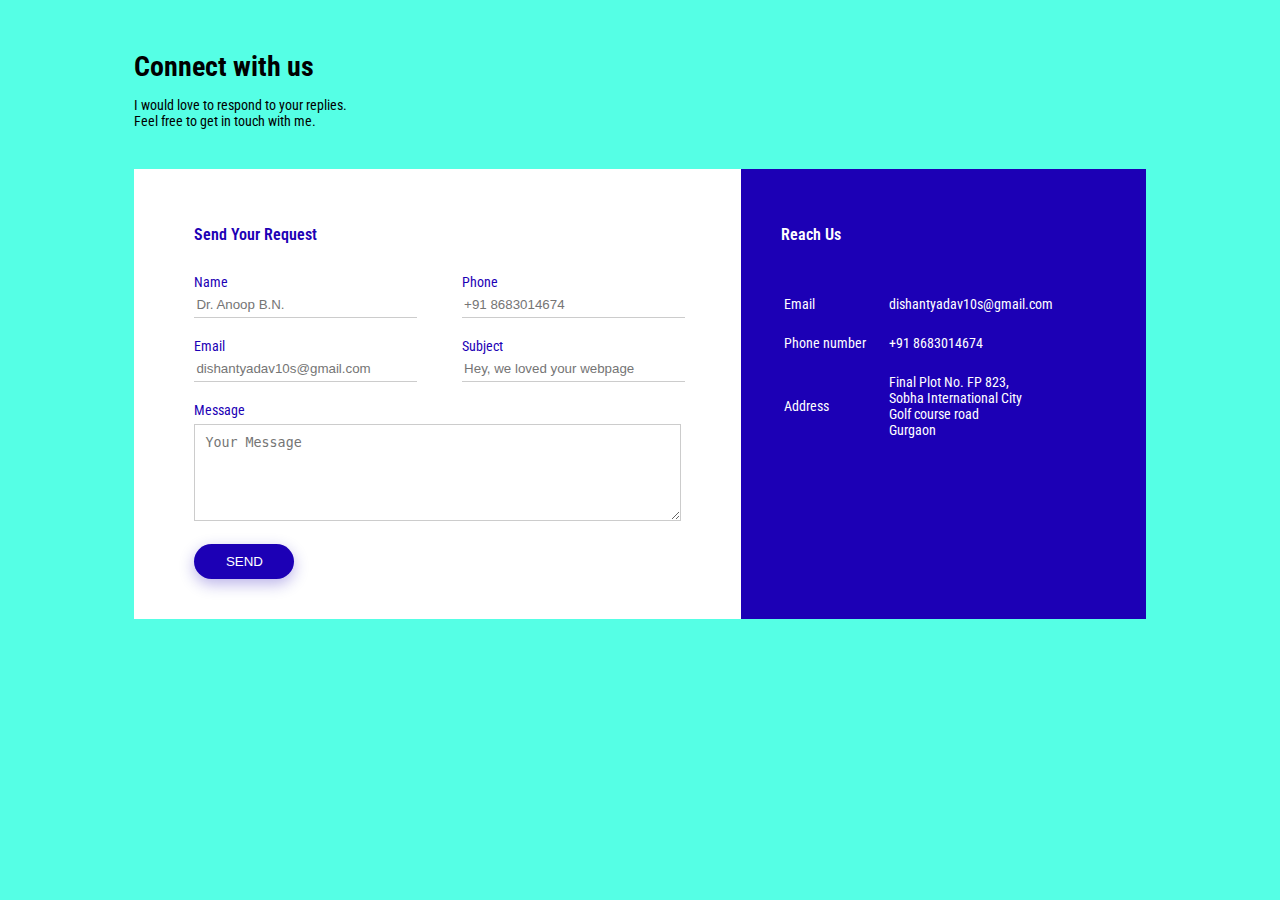
<file: contact us page.html>
<!DOCTYPE html>
<html lang="en">
<head>
    <meta charset="UTF-8">
    <meta http-equiv="X-UA-Compatible" content="IE=edge">
    <meta name="viewport" content="width=device-width, initial-scale=1.0">
    <link rel="preconnect" href="https://fonts.gstatic.com" crossorigin>
    <link href="https://fonts.googleapis.com/css2?family=Roboto+Condensed:ital,wght@1,300&display=swap" rel="stylesheet">
    <style>
        body{
            background: #55ffe5;
            font-size: 14px;
            font-family: 'Roboto Condensed', sans-serif;
        }
        .container{
            width: 80%;
            margin: 50px auto;
        }
        .contact-box{
            background:#fff;
            display: flex;
        }
        .contact-box-left{
            flex-basis: 60%;
            padding: 40px 60px;
        }
        .contact-box-right{
            flex-basis: 40%;
            padding: 40px;
            background: #1c00b5;
            color: #fff;
        }
        h1{
            margin-bottom: 10px;
        }
        .container p{
            margin-bottom: 40px;
        }
        .input-row{
            display: flex;
            justify-content: space-between;
            margin-bottom: 20px;
        }
        .input-row .input-group{
            flex-basis: 45%;
        }
        input{
            width:100%;
            border: none;
            border-bottom: 1px solid #ccc;
            outline: none;
            padding-bottom: 5px;
        }
        textarea{
            width: 100%;
            border:1px solid #ccc;
            outline: none;
            padding: 10px;
            box-sizing: border-box;
        }
        label{
            margin-bottom: 6px;
            display: block;
            color: #1c00b5;
        }
        button{
            background: #1c00b5;
            width: 100px;
            border: none;
            outline: none;
            color: #fff;
            height: 35px;
            border-radius: 30px;
            margin-top: 20px;
            box-shadow: 0px 5px 15px 0px rgba(28, 0, 181, 0.3);
        }
        .contact-box-left h3{
            color: #1c00b5;
            font-weight: 600;
            margin-bottom: 30px;
        }
        .contact-box-right h3{
            
            font-weight: 600;
            margin-bottom: 30px;
        }
        tr td:first-child{
            padding-right: 20px;
        }
        tr td{
            padding-top: 20px;
        }
    </style>
    <title>Document</title>
</head>
<body>
    <div class="container">
    <h1>Connect with us</h1>
    <p>I would love to respond to your replies.<br>
         Feel free to get in touch with me.</p>
    <div class="contact-box">
        <div class="contact-box-left">
                  <h3>Send Your Request</h3>
                  <form>

                       <div class="input-row">
                         <div class="input-group">
                         <label>Name</label>
                        <input type="text" placeholder="Dr. Anoop B.N.">
                        </div>
                        <div class="input-group">
                            <label>Phone</label>
                           <input type="text" placeholder="+91 8683014674">
                           </div>
                         </div>
                         <div class="input-row">
                            <div class="input-group">
                            <label>Email</label>
                           <input type="email" placeholder="dishantyadav10s@gmail.com">
                           </div>
                           <div class="input-group">
                               <label>Subject</label>
                              <input type="text" placeholder="Hey, we loved your webpage">
                              </div>
                            </div>
<label>Message</label>
<textarea rows="5" placeholder="Your Message"></textarea>
<button type="submit">SEND</button>
                  </form>

        </div>
        <div class="contact-box-right">
                   <h3>Reach Us</h3>
<table>
    <tr>
        <td>Email</td>
        <td>dishantyadav10s@gmail.com</td>
    </tr>
    <tr>
        <td>Phone number</td>
        <td>+91 8683014674</td>
    </tr>
    <tr>
        <td>Address</td>
        <td>Final Plot No. FP 823,<br> Sobha International City <br> Golf course road <br> Gurgaon </td>
    </tr>

</table>
        </div>
    </div>
    </div>
</body>
</html>
</file>
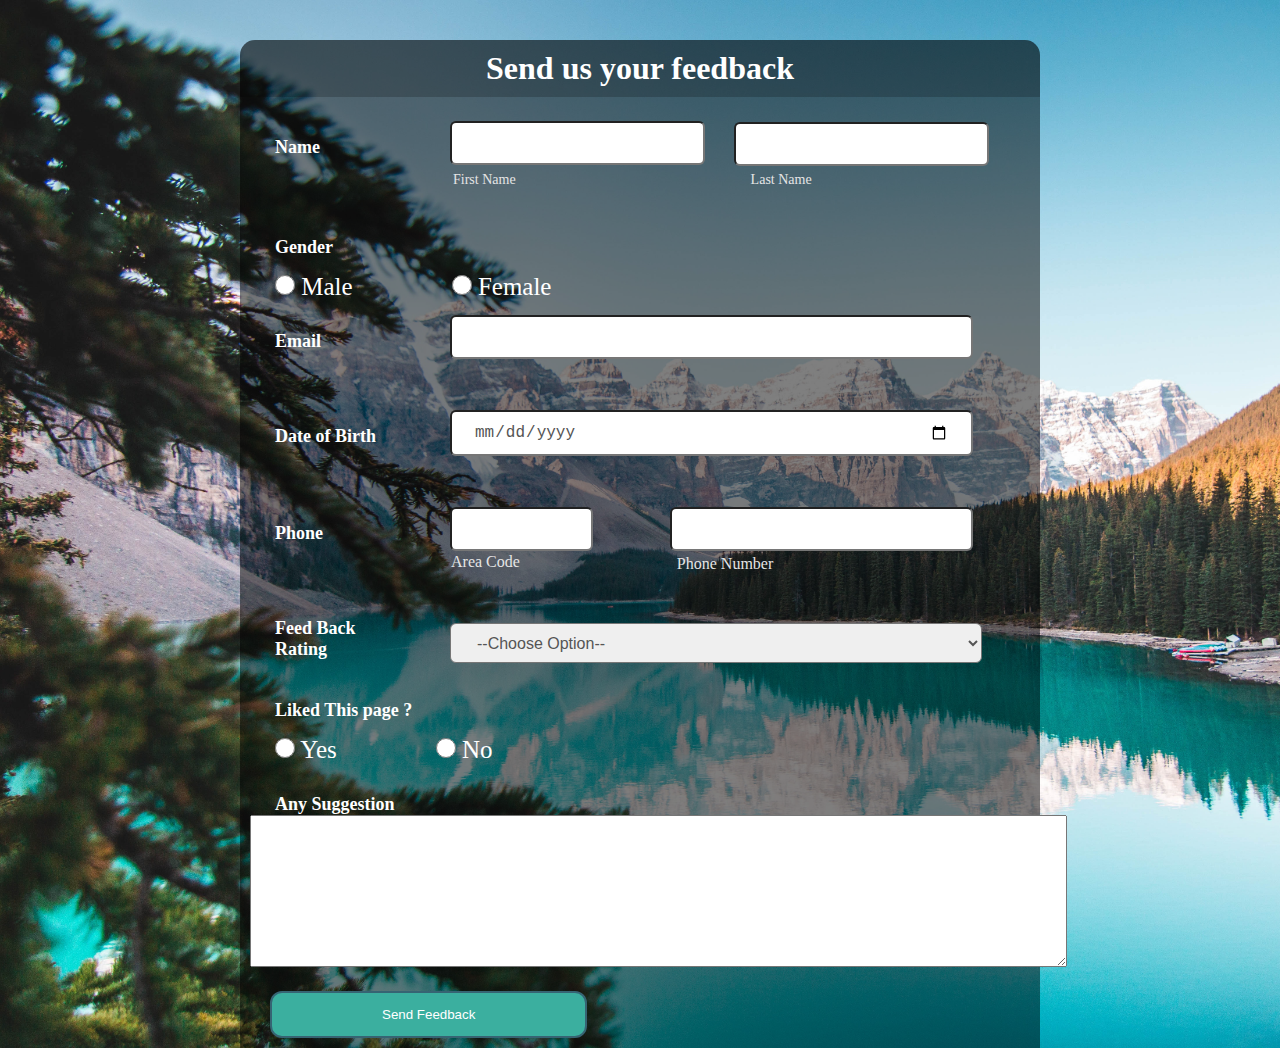
<file: feedback.html>
<!DOCTYPE html>
<html lang="en">
<head>
    <title>FEEDBACK form</title>
    <link rel="stylesheet" href="feedback.css"><link rel="preconnect" href="https://fonts.googleapis.com">
        <link rel="preconnect" href="https://fonts.gstatic.com" crossorigin>
        <link href="https://fonts.googleapis.com/css2?family=Roboto+Condensed:ital,wght@1,300&display=swap" rel="stylesheet">
</head>
<body>
    <div class="feedbackform"><h1><b>Send us your feedback</b></h1></div>
    <div class="main">
        <form>
<div id="name">
    <h2 class="name">Name</h2>
    <input class="firstname" type="rext" name="first_name"><br>
    <label class="firstlabel">First Name</label>
<input class="lastname" type="text" name="last_name">
<label class="lastlabel">Last Name</label>
</div>
<h2 id="student"> Gender </h2>
<label class="radio">
    <input type="radio" name="gender" id="male" required class="gender">
    <span class="checkmark"></span>
    Male
</label>
<label class="radio">
    <input type="radio" name="gender" id="female" required class="gender">
    <span class="checkmark"></span>
    Female
</label>
<h2 class="name">Email</h2>
<input class="email" type="email" name="email">
<h2 class="name">Date of Birth</h2>
<input type="date" name="dob" class="dob">
<h2 class="name">Phone</h2>
<input class="code" type="text" name="area_code">
<label class="area-code">Area Code</label>
<input class="number" type="text" name="phone">
<label class="phone-number">Phone Number</label>
<h2 class="name"> Feed Back Rating </h2>
<select class="option" name="subject">
    <option disabled="disabled" selected="selected" >--Choose Option--</option>
    <option> ⭐</option>
    <option> ⭐⭐</option>
    <option> ⭐⭐⭐</option>
    <option> ⭐⭐⭐⭐</option>
    <option> ⭐⭐⭐⭐⭐</option>
</select>
<h2 id="student"> Liked This page ?</h2>
<label class="radio">
    <input type="radio" name="gender" id="male" required class="gender">
    <span class="checkmark"></span>
    Yes
</label>
<label class="radio">
    <input type="radio" name="gender" id="female" required class="gender">
    <span class="checkmark"></span>
    No
</label>
<h2 class="name">Any Suggestion</h2>
<textarea name="" id="" cols="100" rows="10"></textarea>
<button class="" type="submit">Send Feedback</button>
</form>
    </div>
</body>
</html>
</file>
<file: feedback.css>
*{
    margin: 0;
    padding: 0;
}
body{
    background-image: url("2.jpg");
    margin-top: 40px;
    background-size: cover;
}
.feedbackform{
    width: 800px;
    background-color: rgb(0, 0, 0,0.6);
    margin: auto;
    color: #ffffff;
    padding: 10px 0px 10px 0px;
    text-align: center;
    border-radius: 15px 15px 0px 0px;
}
.main{
    background-color: rgb(0, 0, 0,0.5);
    width: 800px;
    margin: auto;
}
form{
    padding: 10px;
}
#name{
    width: 100%;
    height: 100px;
}
.name{
    margin-left: 25px;
    margin-top: 30px;
    width: 125px;
    color: white;
    font-size: 18px;
    font-weight: 700;

}
.firstname{
    position: relative;
    left: 200px;
    top: -37px;
    line-height: 40px;
    border-radius: 6px;
    padding: 0px 22px;
    font-size: 16px;
}
.lastname{
    position: relative;
    left: 417px;
    top: -80px;
    line-height: 40px;
    border-radius: 6px;
    padding: 0px 22px;
    font-size: 16px;
    color: #555;
}
.firstlabel{
    position: relative;
    color: #e5e5e5;
    text-transform: capitalize;
    font-size: 14px;
    left: 203px;
    top: -45px;
}
.lastlabel{
    position: relative;
    color: #e5e5e5;
    text-transform: capitalize;
    font-size: 14px;
    left: 175px;
    top: -45px;
}
.comapny{
    position: relative;
    left: 200px;
    top: -37px;
    line-height: 40px;
    width: 475px;
    border-radius: 6px;
    padding: 0px 22px;
    font-size: 16px;
    color: #555;
}
.email{
    position: relative;
    left: 200px;
    top: -37px;
    line-height: 40px;
    width: 475px;
    border-radius: 6px;
    padding: 0px 22px;
    font-size: 16px;
    color: #555;
}
.code{
    position: relative;
    left: 200px;
    top: -37px;
    line-height: 40px;
    width: 95px;
    border-radius: 6px;
    padding: 0px 22px;
    font-size: 16px;
    color: #555;
}
.number{
    position: relative;
    left: 200px;
    top: -37px;
    line-height: 40px;
    width: 255px;
    border-radius: 6px;
    padding: 0px 22px;
    font-size: 16px;
    color: #555;
}
.area-code{
    position: relative;
    color: #e5e5e5;
    text-transform: capitalize;
    font-size: 16px;
    left: 54px;
    top: -4px;
}
.phone-number{
    position: relative;
    color: #e5e5e5;
    text-transform: capitalize;
    font-size: 16px;
    left: -100px;
    top: -2px;
}
.option{
    position: relative;
    left: 200px;
    top: -37px;
    line-height: 40px;
    width: 532px;
    height: 40px;
    border-radius: 6px;
    padding: 0px 22px;
    font-size: 16px;
    color: #555;
    outline: none;
    overflow: hidden;
}
.option option{
    font-size: 20px;
}
#student{
    margin-left: 25px;
    color: white;
    font-size: 18px;
}
.radio{
    display: inline-block;
    padding-right: 70px;
    font-size: 25px;
    margin-left: 25px;
    margin-top: 15px;
    color: white;
}
.radio input{
    width: 20px;
    height: 20px;
    border-radius: 50%;
    cursor: pointer;
    outline: none;
}
button{
    background-color: #3BAF9F;
    display: block;
    margin: 20px 0px 0px 20px;
    text-align: center;
    border-radius: 12px;
    border: 2px solid #366473;
    padding: 14px 110px;
    outline: none;
    color: white;
    cursor: pointer;
    transition: 0.25px;
}
button:hover{
    background-color: #5390F5;
}
.gender{
    display: inline-block;
}
#female{
    padding-left: 170px;
}
.dob{
    position: relative;
    left: 200px;
    top: -37px;
    line-height: 40px;
    width: 475px;
    border-radius: 6px;
    padding: 0px 22px;
    font-size: 16px;
    color: #555;
}
</file>
